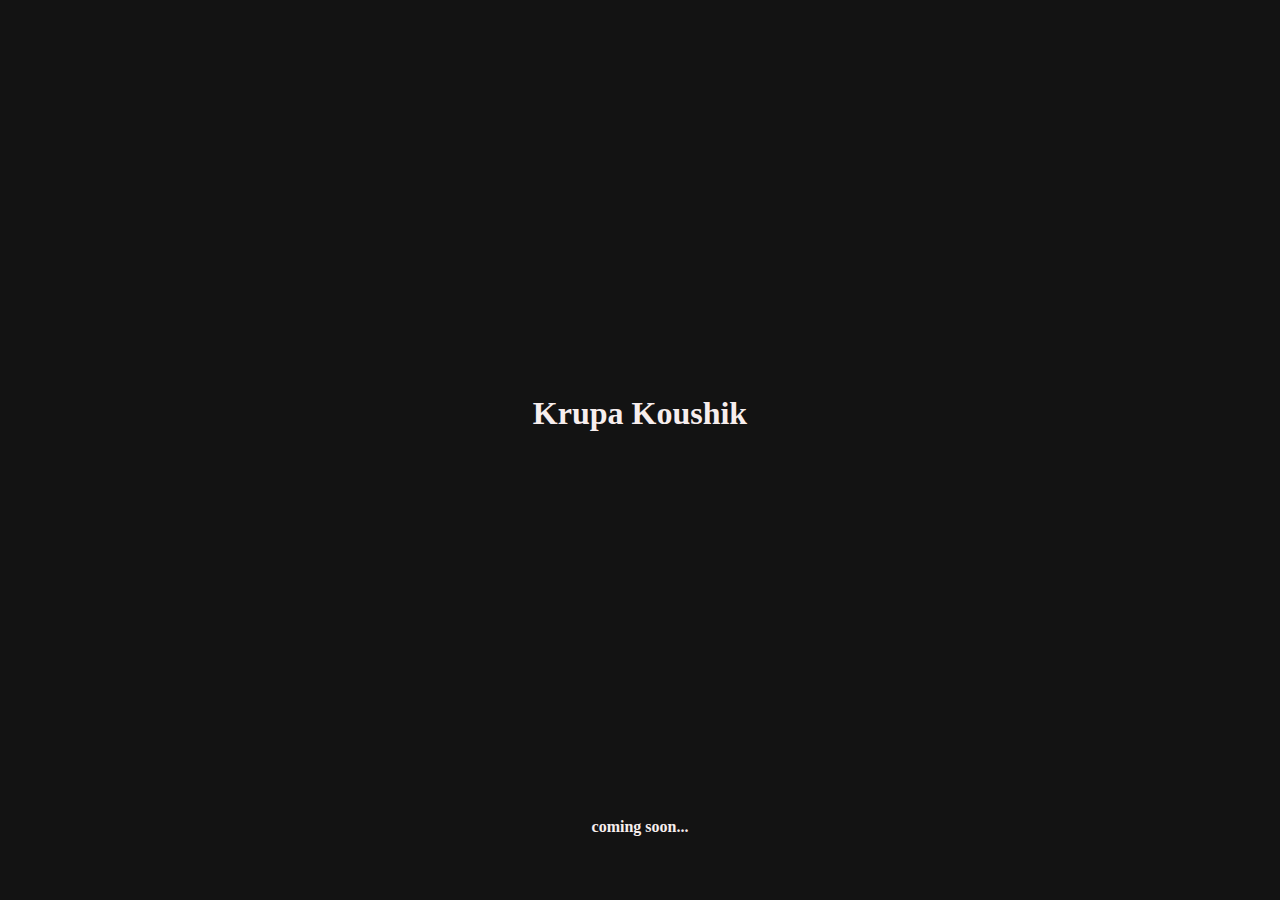
<file: index.html>
<!DOCTYPE html>
<html lang="en">
<head>
    <meta charset="UTF-8">
    <meta name="viewport" content="width=device-width, initial-scale=1.0">
    <link rel="stylesheet" href="style.css">
    <title>Expense Tracker</title>
</head>
<body>
    <div class="head">
        <h1>Krupa Koushik</h1>
        <h4>coming soon...</h4>
    </div>
</body>
</html>
</file>
<file: style.css>
body{
    background-color: rgb(19, 19, 19);

}

.head {
    padding: 0;
    margin: 0;
    min-height: 90vh;
}

h1 {
    min-height: 90vh;
    padding: 0;
    margin: 0;
    display: flex;
    justify-content: space-around;
    align-items: center;
    color: #f7eeee;
    text-align: center;
}

h4 {
    padding: 0;
    margin: 0;
    display: flex;
    justify-content: center;
    align-items: center;
    color: #f7eeee;
    text-align: center;
}
</file>
